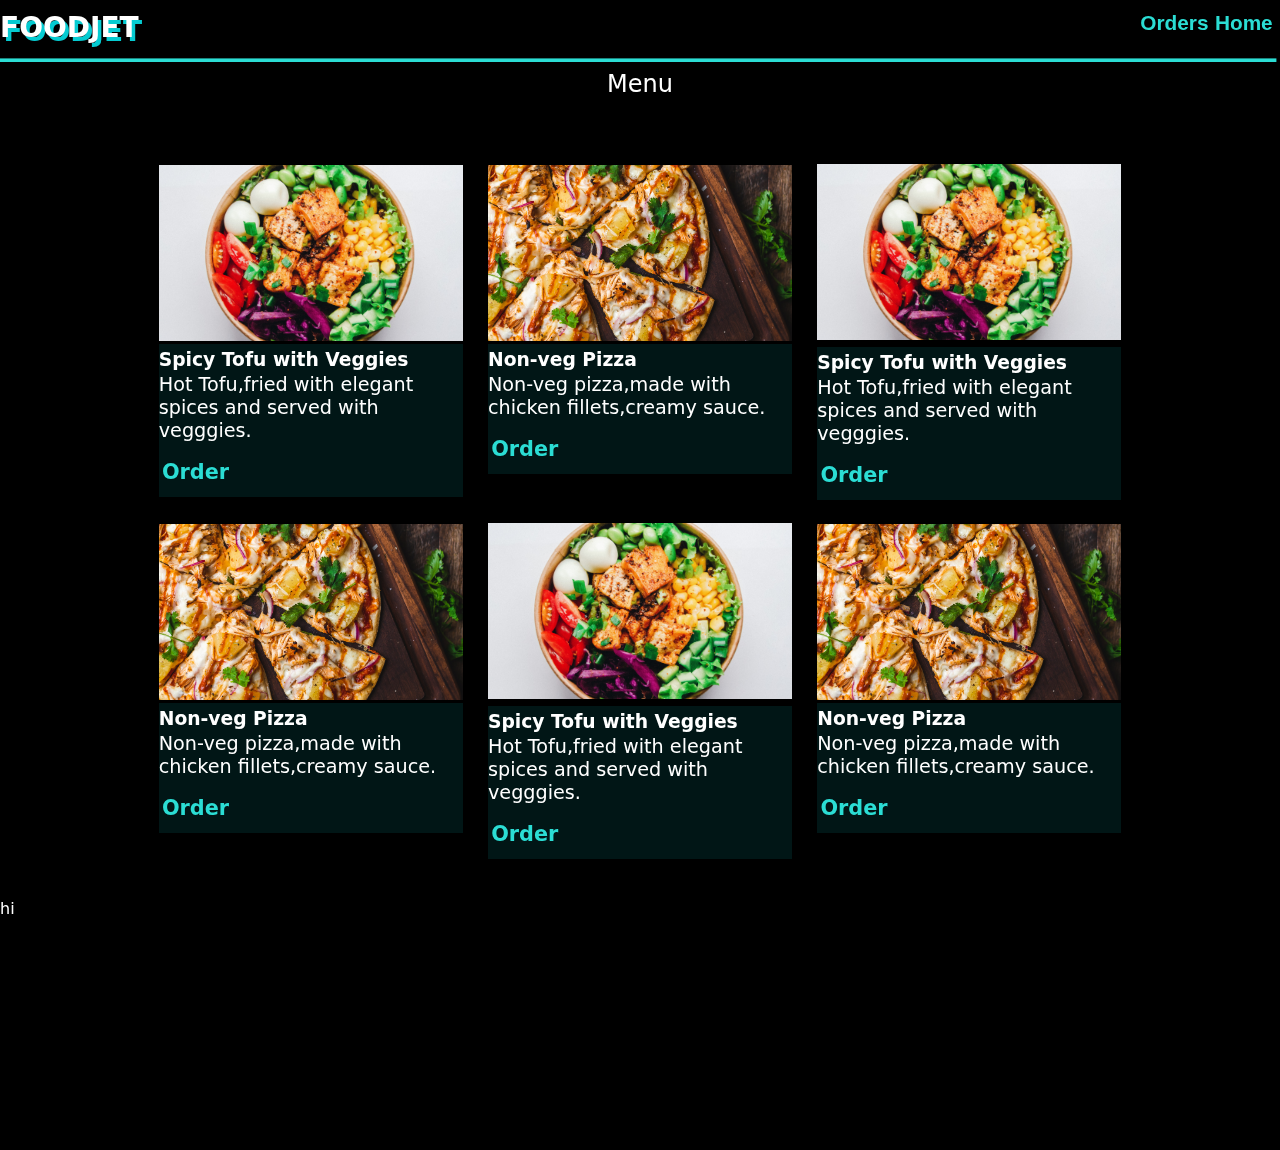
<file: home.html>
<!DOCTYPE html>
<html lang="en">

    <head>
        <meta charset="UTF-8" />
        <meta http-equiv="X-UA-Compatible" content="IE=edge" />
        <meta name="viewport" content="width=device-width, initial-scale=1.0" />
        <title>FoodJet</title>
        <link rel="stylesheet" href="styles/hometheme.css" />
        <link rel="stylesheet" href="styles/homeformat.css" />
        <!--p5 meta-->

        <script src="libraries/p5.js"></script>
        <script src="/p5/scripts/sketch.js"></script>
        <script src="/p5/scripts/particle.js"></script>
    </head>

    <body style="z-index: -1;">
        <!-- p5 data -->
        <!-- p5 data -->
        <header id="ihead">
            <h1 class="logo"><a href="home.html">FoodJet</a></h1>
            <nav id="inav">
                <ul id="nitems">
                    <li class="nitem">
                        <a href="">Orders</a>
                    </li>
                    <li class="nitem">
                        <a href="">Home</a>
                    </li>
                </ul>
            </nav>
            <a href="#sided" class="ham">
                <span></span>
                <span></span>
                <span></span>
            </a>
        </header>
        <aside id="sided">
            <a href="#" class="ham">
                <span></span>
                <span></span>
                <span></span>
            </a>
            <nav id="snav">
                <ul id="nitems">
                    <li class="nitem">
                        <a href="">Orders</a>
                    </li>
                    <li class="nitem">
                        <a href="">Home</a>
                    </li>
                </ul>
            </nav>
        </aside>
        <main id="imain">
            <h2>Menu</h2>
            <section>
                <ul id="iorderz">
                    <li class="iorder">
                        <article>
                            <img src="food1.jpg" alt="Spicy Tofu with Veggies" />
                            <div>
                                <div id="desc">
                                    <h3>Spicy Tofu with Veggies</h3>
                                    <p> Hot Tofu,fried with elegant spices and served with vegggies. </p>
                                </div>
                                <a href="">Order</a>
                            </div>
                        </article>
                    </li>
                    <li class="iorder">
                        <article>
                            <img src="food2.jpg" alt="Non-veg Pizza" />
                            <div>
                                <div id="order">
                                    <h3>Non-veg Pizza</h3>
                                    <p>Non-veg pizza,made with chicken fillets,creamy sauce.</p>
                                </div>
                                <a href="">Order</a>
                            </div>
                        </article>
                    </li>
                    <article>
                        <img src="food1.jpg" alt="Spicy Tofu with Veggies" />
                        <div>
                            <div id="desc">
                                <h3>Spicy Tofu with Veggies</h3>
                                <p> Hot Tofu,fried with elegant spices and served with vegggies. </p>
                            </div>
                            <a href="">Order</a>
                        </div>
                    </article>
                    </li>
                    <li class="iorder">
                        <article>
                            <img src="food2.jpg" alt="Non-veg Pizza" />
                            <div>
                                <div id="order">
                                    <h3>Non-veg Pizza</h3>
                                    <p>Non-veg pizza,made with chicken fillets,creamy sauce.</p>
                                </div>
                                <a href="">Order</a>
                            </div>
                        </article>
                    </li>
                    <article>
                        <img src="food1.jpg" alt="Spicy Tofu with Veggies" />
                        <div>
                            <div id="desc">
                                <h3>Spicy Tofu with Veggies</h3>
                                <p> Hot Tofu,fried with elegant spices and served with vegggies. </p>
                            </div>
                            <a href="">Order</a>
                        </div>
                    </article>
                    </li>
                    <li class="iorder">
                        <article>
                            <img src="food2.jpg" alt="Non-veg Pizza" />
                            <div>
                                <div id="order">
                                    <h3>Non-veg Pizza</h3>
                                    <p>Non-veg pizza,made with chicken fillets,creamy sauce.</p>
                                </div>
                                <a href="">Order</a>
                            </div>
                        </article>
                    </li>
                </ul>
            </section>
        </main>
        <footer style="z-index: -1;">
            <p>hi</p>
        </footer>
    </body>

</html>
</file>
<file: styles/hometheme.css>
html {
    color: unset;
}

body {
    background-color: black;
    color: white;
    font-family: system-ui, monospace, sans-serif;
}

nav li a,
article a {
    font-weight: 620;
    font-size: 1.3rem;
    color: #2bddd4;
    text-decoration-line: none;
}

nav li a {
    font-weight: 600;
    /* box-shadow: -0.125rem -0.125rem 0.125rem #2bddd4; */
}

nav li a:hover,
article a:hover {
    color: white;
    box-shadow: -0.225rem 0.2rem 0rem white;
    background-color: #27c5c5;
}

h2 {
    font-weight: 500;
    box-shadow: -0.225rem -0.225rem 0rem #2bddd4;
}

.logo,
.logo a {
    font-weight: 720;
    font-size: 2.5rem;
    text-decoration-line: none;
    color: white;
    font-family: system-ui, sans-serif;
    font-variant-caps: all-small-caps;
    /* color: #2bddd4; */
    text-shadow: 0.225rem 0.225rem 0rem #05cbd1;
}

article div {
    background-color: #011616;
}

article p {
    font-weight: 360;
    font-size: 1.2rem;
}

.ham span {
    box-shadow: 0.225rem 0.225rem 0rem #05cbd1;
    background-color: #fff;
}

#sided {
    background-color: #011c1ce3;
}

#sided li a {
    color: #ffffff;
    font-size: 2.0rem;
    border: 0.225rem solid #05dee59a;
}

#sided ul li a:hover {
    border: 0.225rem solid #ffffff9a;
}


/* Here lies the homepage theme code */
</file>
<file: styles/homeformat.css>
html {
    color: unset;
}


canvas {
    display: block;

}

html,
body {
    scroll-behavior: smooth;
    overflow-x: hidden;
    /* 1rem */
}

body {
    margin: 0;
}

img {
    width: 14rem;
    height: 11rem;
    object-fit: cover;
}

header {
    display: flex;
    justify-content: space-between;
    align-items: center;
    font: small-caption;
}

#sided {
    width: 100%;
    height: 100%;
    position: fixed;
    top: 0;
    left: 0;
    display: none;
}

#sided ul {
    display: flex;
    margin: 0;
    padding: 50%;
    place-items: center;
    flex-direction: column;
}

#sided li {
    margin: 0.5rem;
}

.logo {
    height: fit-content;
}

header ul,
.logo {
    margin: 0rem;
}

#ihead nav li a {
    padding: 0.15 rem;
}

ul {
    list-style: none;
    padding: 0rem;
    justify-content: center;
    gap: 3%;
    display: grid;
}

nav ul {
    grid-template-columns: 1fr 1fr;
}

main ul {
    gap: 2%;
    grid-template-columns: 1fr 1fr 1fr;
}

h2 {
    /* width: fit-content; */
    margin: 1rem auto;
    padding: 0.5rem;
    align-self: center;
}

#iorderz {
    justify-items: center;
}

#iorderz li article {
    display: flex;
    flex-direction: column;
}

#iorderz h3,
#iorderz p,
#iorderz a {
    padding: 0rem;
    margin: 0.1rem 0rem;
}

article div {
    width: 14rem;
    height: max-content;
}

article div {
    display: flex;
    flex-direction: column;
    justify-content: space-between;
    margin: 0.2rem 0rem;
}

main h2 {
    text-align: center;
}

main section {
    width: 60%;
    margin: 3.625rem auto;
}

li {
    margin: 0.07rem;
}

#iorderz a {
    margin: 0.8rem;
    margin-left: 0.2rem;
}

header {
    align-items: center;
    justify-items: baseline;
    height: 100%;
}

.ham {
    display: none;
    width: 2rem;
    height: 1.5rem;
    flex-direction: column;
    justify-content: space-around;
    /* background-color: #fff; */
}

.ham span {
    width: 100%;
    height: 0.2rem;
}


@media (max-width: 48rem) {
    main ul {
        gap: 1%;
        grid-template-columns: 1fr 1fr;
    }

    img,
    article div {
        width: 15rem;
    }
}

@media (max-width: 30rem) {
    main ul {
        gap: none;
        grid-template-columns: 1fr;
    }

    img,
    article div {
        width: 15.5rem;
    }

    #inav {
        display: none;
    }

    .ham {
        display: flex;
    }

    #sided {
        display: none;
    }

    #sided:target {
        text-align: -webkit-right;
        display: initial;
    }

    #sided .ham {
        padding-top: 0.2rem;
    }
}

@media (min-width: 75rem) {
    nav a {
        font-weight: 630;
    }

    main ul {
        gap: 3%;
    }

    h2 {
        margin: 1rem auto;
    }

    img,
    article div {
        width: 19rem;
    }
}
</file>
